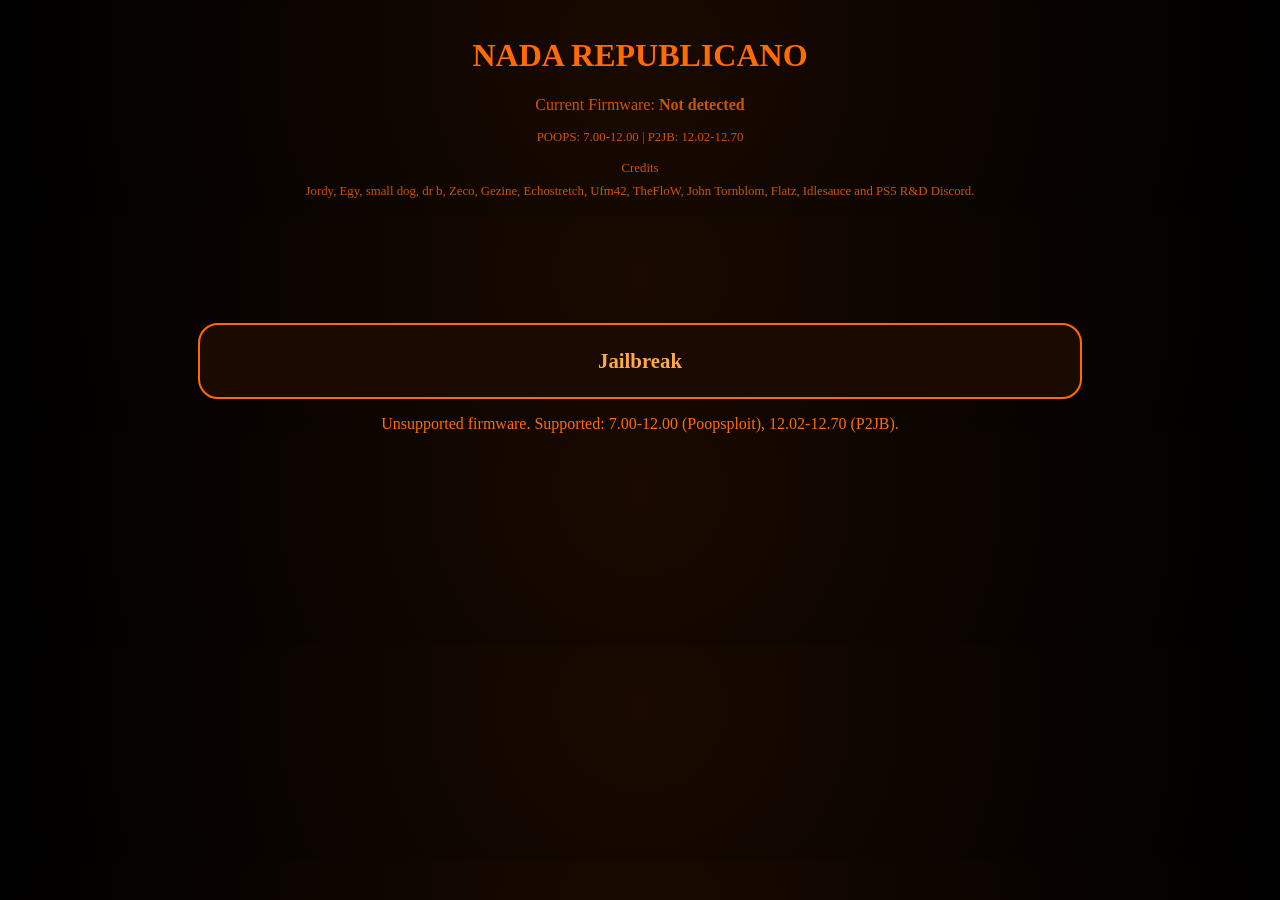
<file: index.html>
<!DOCTYPE html>
<html lang="en">
<head>
<meta charset="utf-8">
<meta name="viewport" content="width=device-width, initial-scale=1">
<title>NADA REPUBLICANO</title>
<link rel="stylesheet" href="main.css?v=final">
<style>
body { background: radial-gradient(circle at 50% 28%, #1a0a00 0, #0d0500 44%, #000000 100%) !important; color: #ff6b00 !important; }
h1 { color: #ff6b00 !important; }
.btn { background: #1a0a00 !important; border: 2px solid #ff6b00 !important; color: #ffaa44 !important; }
.text-secondary { color: #cc5500 !important; }
#top-bar-text { color: #cc5500 !important; }
</style>
</head>
<body>
<div class="p-2">
<h1 class="text-center">NADA REPUBLICANO</h1>
<p class="text-center" id="top-bar-text">Current Firmware: <span class="fw-bold" id="current-fw">Unknown</span></p>
<p class="text-center text-secondary">POOPS: 7.00-12.00 | P2JB: 12.02-12.70</p>
</div>
<div id="main-content">
<div id="pre-jb-view" class="selected">
<a tabindex="0" class="btn fw-bold" id="run-jb">Jailbreak</a>
<p id="fw-status" hidden></p>
</div>
</div>
<div class="position-relative text-center p-2 mb-2">
<p class="text-secondary">Credits</p>
<p class="text-secondary mt-2">Jordy, Egy, small dog, dr b, Zeco, Gezine, Echostretch, Ufm42, TheFloW, John Tornblom, Flatz, Idlesauce and PS5 R&amp;D Discord.</p>
</div>
<script>
try {
var POOPS_HREF = "slopkit/poops.html?go=1&auto=1&production=1&trigger=netcontrol"
+ "&attempts=8&only=ps0_preflight,ps1_prepare,ps3_stage0,ps4_validate,"
+ "ps5_stage1,ps6_stage2,ps8_stage3,ps9_stage4,ps10_stage5&log=debug"
+ "&payload=1&v=final";
var P2JB_HREF = "slopkit/p2jb.html?go=1&auto=1&production=1&log=debug"
+ "&payload=1&v=final";
var POOPS_FIRMWARES = [
  "7.00", "7.01", "7.20", "7.40", "7.60", "7.61",
  "8.00", "8.20", "8.40", "8.60",
  "9.00", "9.05", "9.20", "9.40", "9.60",
  "10.00", "10.01", "10.20", "10.40", "10.60",
  "11.00", "11.20", "11.40", "11.60", "12.00"
];
var P2JB_FIRMWARES = [
  "12.02", "12.20", "12.40", "12.60", "12.70"
];
var ua = navigator.userAgent;
var fwStr = "";
var marker = "PlayStation 5/";
var idx = ua.indexOf(marker);
if (idx >= 0) {
  fwStr = ua.substring(idx + marker.length).split(" ")[0].split(";")[0].split(")")[0];
}
var el = document.getElementById("current-fw");
el.textContent = fwStr || "Not detected";
var jbButton = document.getElementById("run-jb");
var fwStatus = document.getElementById("fw-status");
var href = "";
if (POOPS_FIRMWARES.indexOf(fwStr) !== -1) href = POOPS_HREF;
else if (P2JB_FIRMWARES.indexOf(fwStr) !== -1) href = P2JB_HREF;
if (href) {
  jbButton.setAttribute("href", href);
  try { jbButton.focus(); } catch (e) { }
} else {
  jbButton.classList.add("btn-disabled");
  jbButton.setAttribute("aria-disabled", "true");
  fwStatus.hidden = false;
  fwStatus.textContent = "Unsupported firmware"
  + (fwStr ? ": " + fwStr : "")
  + ". Supported: 7.00-12.00 (Poopsploit), 12.02-12.70 (P2JB).";
}
} catch (e) { }
</script>
</body>
</html>
</file>
<file: main.css>
font-size: 17px;
}

body {
  user-select: none;
  -webkit-user-select: none;
  background-color: var(--background-color-primary);
  color: var(--text-color-primary);
  font-family: Arial, sans-serif;
  display: grid;
  grid-template-rows: auto 1fr auto;
  height: 100vh;
  padding: 0;
  margin: 0;
  overflow: hidden;
  box-sizing: border-box;
}

a { color: var(--text-color-secondary); }
a:active, a:focus { outline: 0; border: none; }

.btn {
  padding: 1rem 2rem;
  text-align: center;
  text-decoration: none;
  display: inline-block;
  margin: .2rem;
  cursor: pointer;
  line-height: 2.5rem;
  min-width: 5rem;
  border-radius: 1.25rem;
  width: 50%;
  background-color: var(--surface-color-primary);
  border: none;
  color: var(--text-color-primary);
  font-size: 1.3rem;
  transition: background-color .25s ease;
  box-sizing: border-box;
}

.btn:hover, .btn:focus {
  background-color: var(--surface-color-hover);
  color: var(--text-color-primary-hover);
}

.btn-secondary { padding: .5rem 2rem; font-size: 1rem; }

#main-content { position: relative; box-sizing: border-box; }
#main-content > div {
  position: absolute;
  top: 0;
  left: 0;
  width: 100%;
  height: 100%;
  opacity: 0;
  pointer-events: none;
  transition: opacity .3s ease-in-out;
  box-sizing: border-box;
  display: flex;
}

#pre-jb-view {
  display: block !important;
  padding-top: 18vh;
  text-align: center;
}

#pre-jb-view .btn {
  display: block;
  width: 70%;
  max-width: none;
  margin: .5rem auto;
}

.selected { opacity: 1 !important; pointer-events: auto !important; }
.position-relative { position: relative; }
.text-center { text-align: center; }
.fw-bold { font-weight: 800; }
.text-secondary {
  color: var(--text-color-secondary);
  margin: 0;
  padding: 0;
  text-overflow: ellipsis;
  overflow: hidden;
  white-space: nowrap;
  font-size: .8rem;
}
.p-2 { padding: .5rem !important; }
.mt-2 { margin-top: .5rem !important; }
.mb-2 { margin-bottom: .5rem !important; }
</file>
